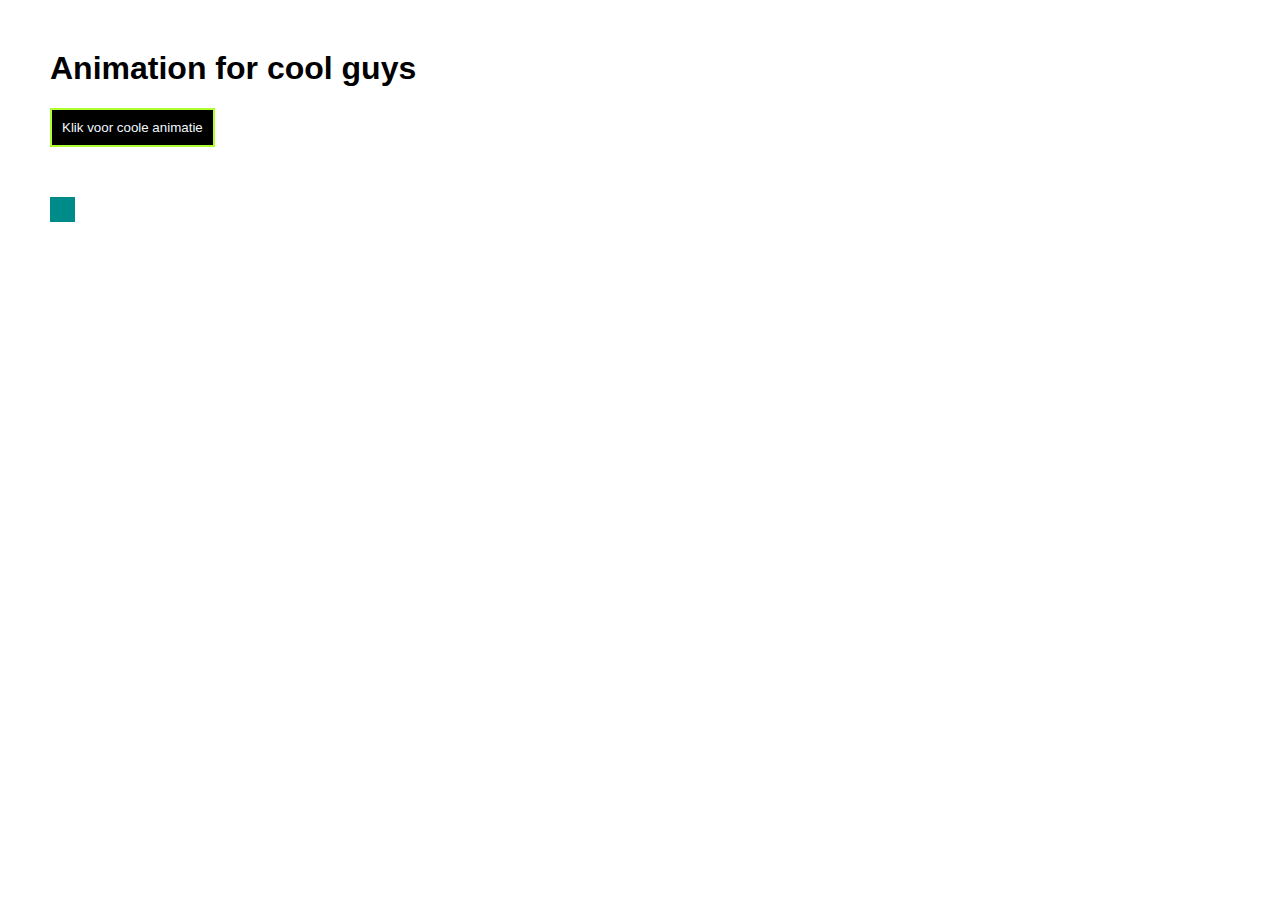
<file: animation/index.html>
<!DOCTYPE html>
<html lang="en">
<head>
    <meta charset="UTF-8">
    <title>Yeet</title>
    <link rel="stylesheet" type="text/css" href="css/style.css">
</head>
<body>

<h1>Animation for cool guys</h1>

<button id="btn" onclick="move()">
Klik voor coole animatie
</button>

<div id="block"></div>

<script rel="script" src="js/script.js"></script>
</body>
</html>
</file>
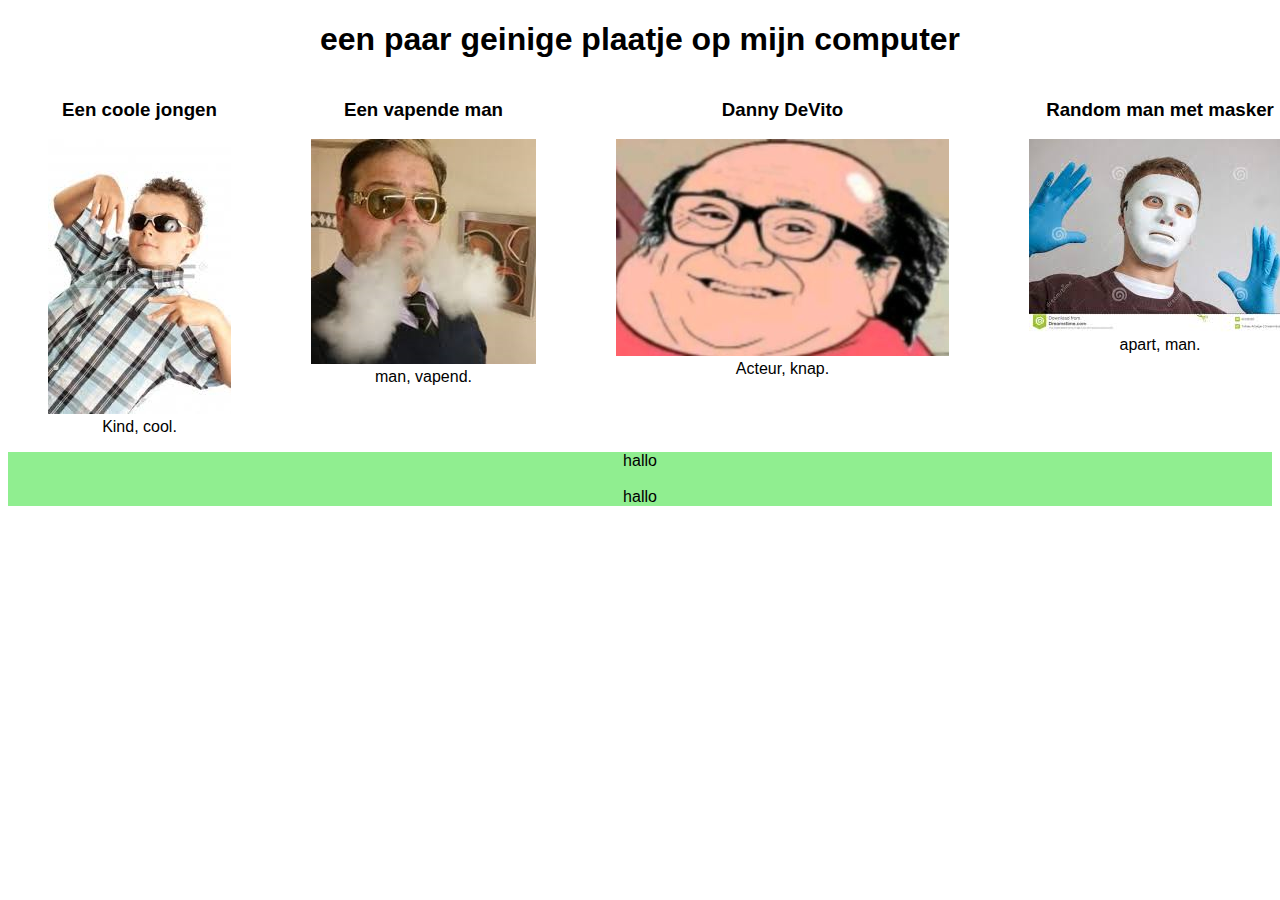
<file: jquery/index.html>
<!DOCTYPE html>
<html lang="en">
<head>
    <meta charset="UTF-8">
    <meta name="viewport" content= width=device-width>
    <title>jQuery</title>
    <link href="style.css" rel="stylesheet" type="text/css">
    <script src="https://ajax.googleapis.com/ajax/libs/jquery/3.3.1/jquery.min.js"></script>
    <script src="script.js"></script>

</head>
<body>
    <h1>een paar geinige plaatje op mijn computer</h1>
    <main>
        <section>
            <h3>Een coole jongen</h3>
            <figure class="portret">
                <img src="media/bleach%20drinker.jpg">
                <figcaption>Kind, cool.</figcaption>
            </figure>
        </section>

        <section>
            <h3>Een vapende man</h3>
            <figure class="portret">
                <img src="media/coolscool.png">
                <figcaption>man, vapend.</figcaption>
            </figure>
        </section>

        <section>
            <h3>Danny DeVito</h3>
            <figure class="portret">
                <img src="media/daaany.JPG">
                <figcaption>Acteur, knap.</figcaption>
            </figure>
        </section>

        <section>
            <h3>Random man met masker</h3>
            <figure class="portret">
                <img src="media/white%20face.jpg">
                <figcaption>apart, man.</figcaption>
            </figure>
        </section>
    </main>
<footer>
    hallo
    <br><br>
    hallo
</footer>
</body>
</html>
</file>
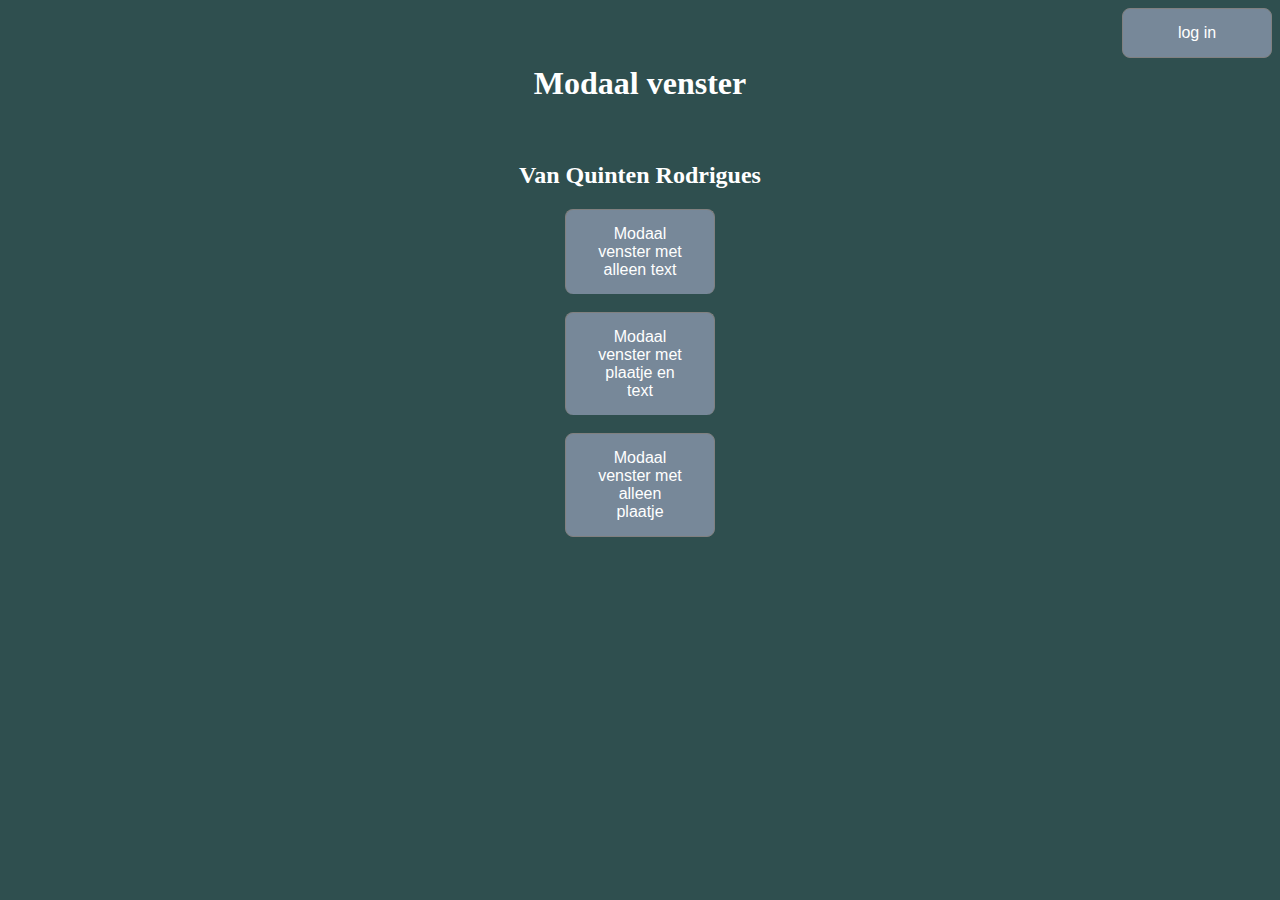
<file: modaal/index.html>
<!DOCTYPE html>
<html>
<head>
    <meta charset="utf-8">
    <title>Modaal venster</title>
    <link rel="stylesheet" href="style.css">
</head>

<body lang="nl">
<div class="btn-group">
<button id="knop4" class="button">log in</button>
</div>
<div id="ding4">
    <h1>Inlog scherm</h1>
    <br>
    Naam:<br> <input type="text">
    <br>
    <br>
    Wachtwoord:<br><input type="text">
    <br>
    <br>
    <input type="submit">
</div>
<br>
<br>
<h1>Modaal venster</h1>
<br>
<h2>Van Quinten Rodrigues</h2>
<div id="ding1">
    <h3>Dit is een modaal venster</h3>
    <p>
        Ik zou hier hele verhalen in kunnen zetten met plaatjes enzo, <br>
        maar dat ga in niet doen aangezien ik moet laten zien dat ik kan progameren en geen verhalen schrijven.<br>
        Hoop dat u er van heeft genoten.
    </p>


</div>

<div id="ding2">

    <div><img src="media/to%20spicy%20for%20u.jpg" alt="Band on the Run">
    </div>
    <section>
        <h3>a spicy boio</h3>
        <p>
            Hier ziet u een spicy boio , mensen zeggen dat dit is wat je ziet als je dood gaat. En laat me je zeggen, ik vind het niet verkeerd om hier naar te kijken.
        </p>
    </section>

</div>
<div id="ding3">
    
    <div><img src="media/mathed.jpg" alt="druged cat"></div>
    
</div>
<div class="btn-group">
    <button id="knop1" class="button">Modaal venster met alleen text</button>
    <br>
    <button id="knop2" class="button">Modaal venster met plaatje en text</button>
    <br>
    <button id="knop3" class="button">Modaal venster met alleen plaatje</button>
</div>
<script src="script.js"></script>
<script src="ding.js">

</script>
</body>
</html>
</file>
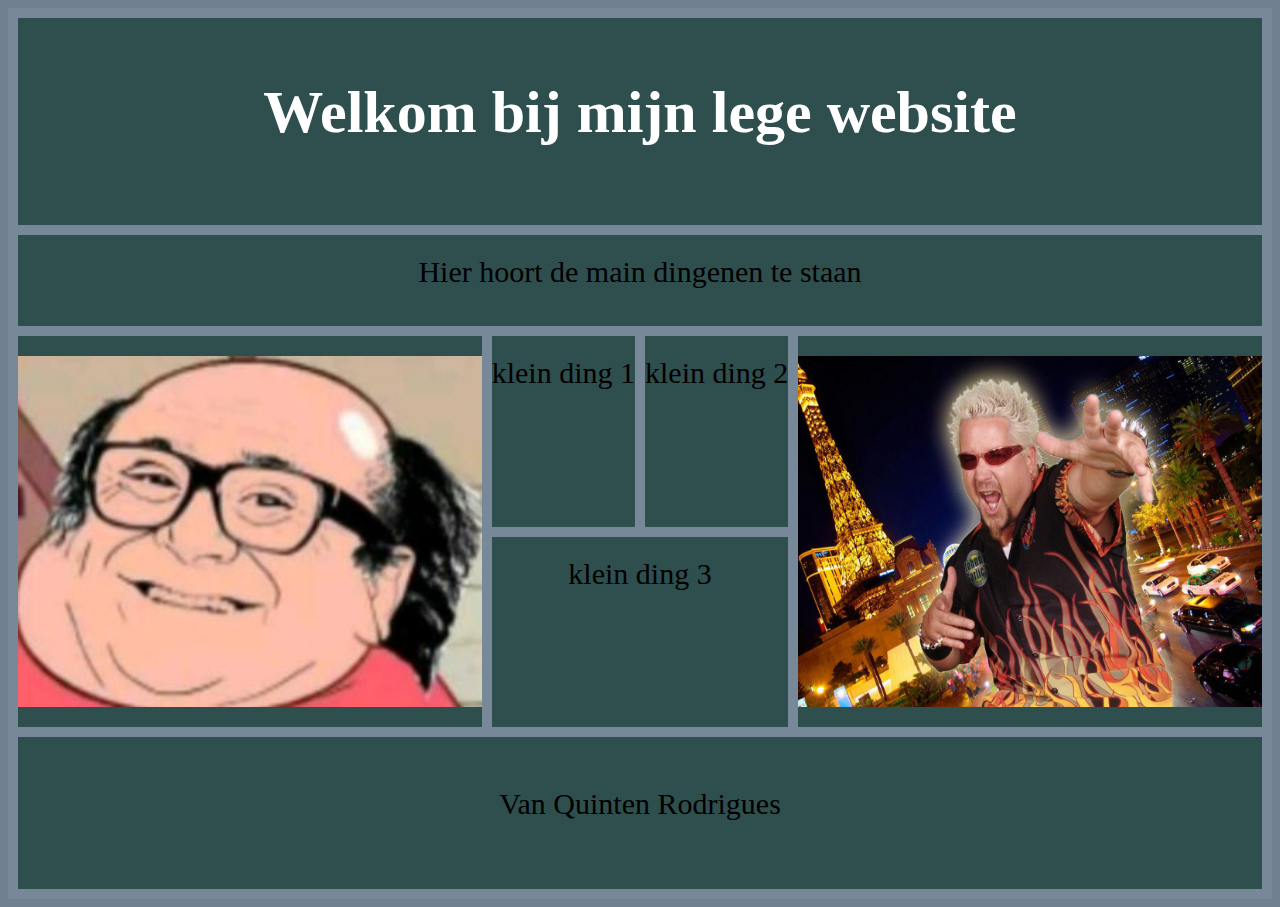
<file: response grid/index.html>
<!doctype html>
<html lang="en">
<head>
    <meta charset="UTF-8">
    <meta name="viewport"
          content="width=device-width, user-scalable=no, initial-scale=1.0, maximum-scale=1.0, minimum-scale=1.0">
    <meta http-equiv="X-UA-Compatible" content="ie=edge">
    <title>responsive grid</title>
    <link rel="stylesheet" type="text/css" href="style.css">
</head>
<body>

<div class="grid-container">
    <div class="item1">
        <header>
            <h1>Welkom bij mijn lege website</h1>
        </header>
    </div>
    <div class="item2">
        <img src="media/daaany.JPG" alt="Its dannny">
    </div>
    <div class="item3">
        Hier hoort de main dingenen te staan
    </div>
    <div class="small1">
        klein ding 1
    </div>
    <div class="small2">
        klein ding 2
    </div>
    <div class="small3">
        klein ding 3
    </div>
    <div class="item4">
        <img src="media/guy-fierie-vegasbaby-041714.0.jpg" alt="guy is lit AF">
    </div>
    <div class="item5"><footer>
        <p>Van Quinten Rodrigues</p>
    </footer></div>
</div>




</body>
</html>
</file>
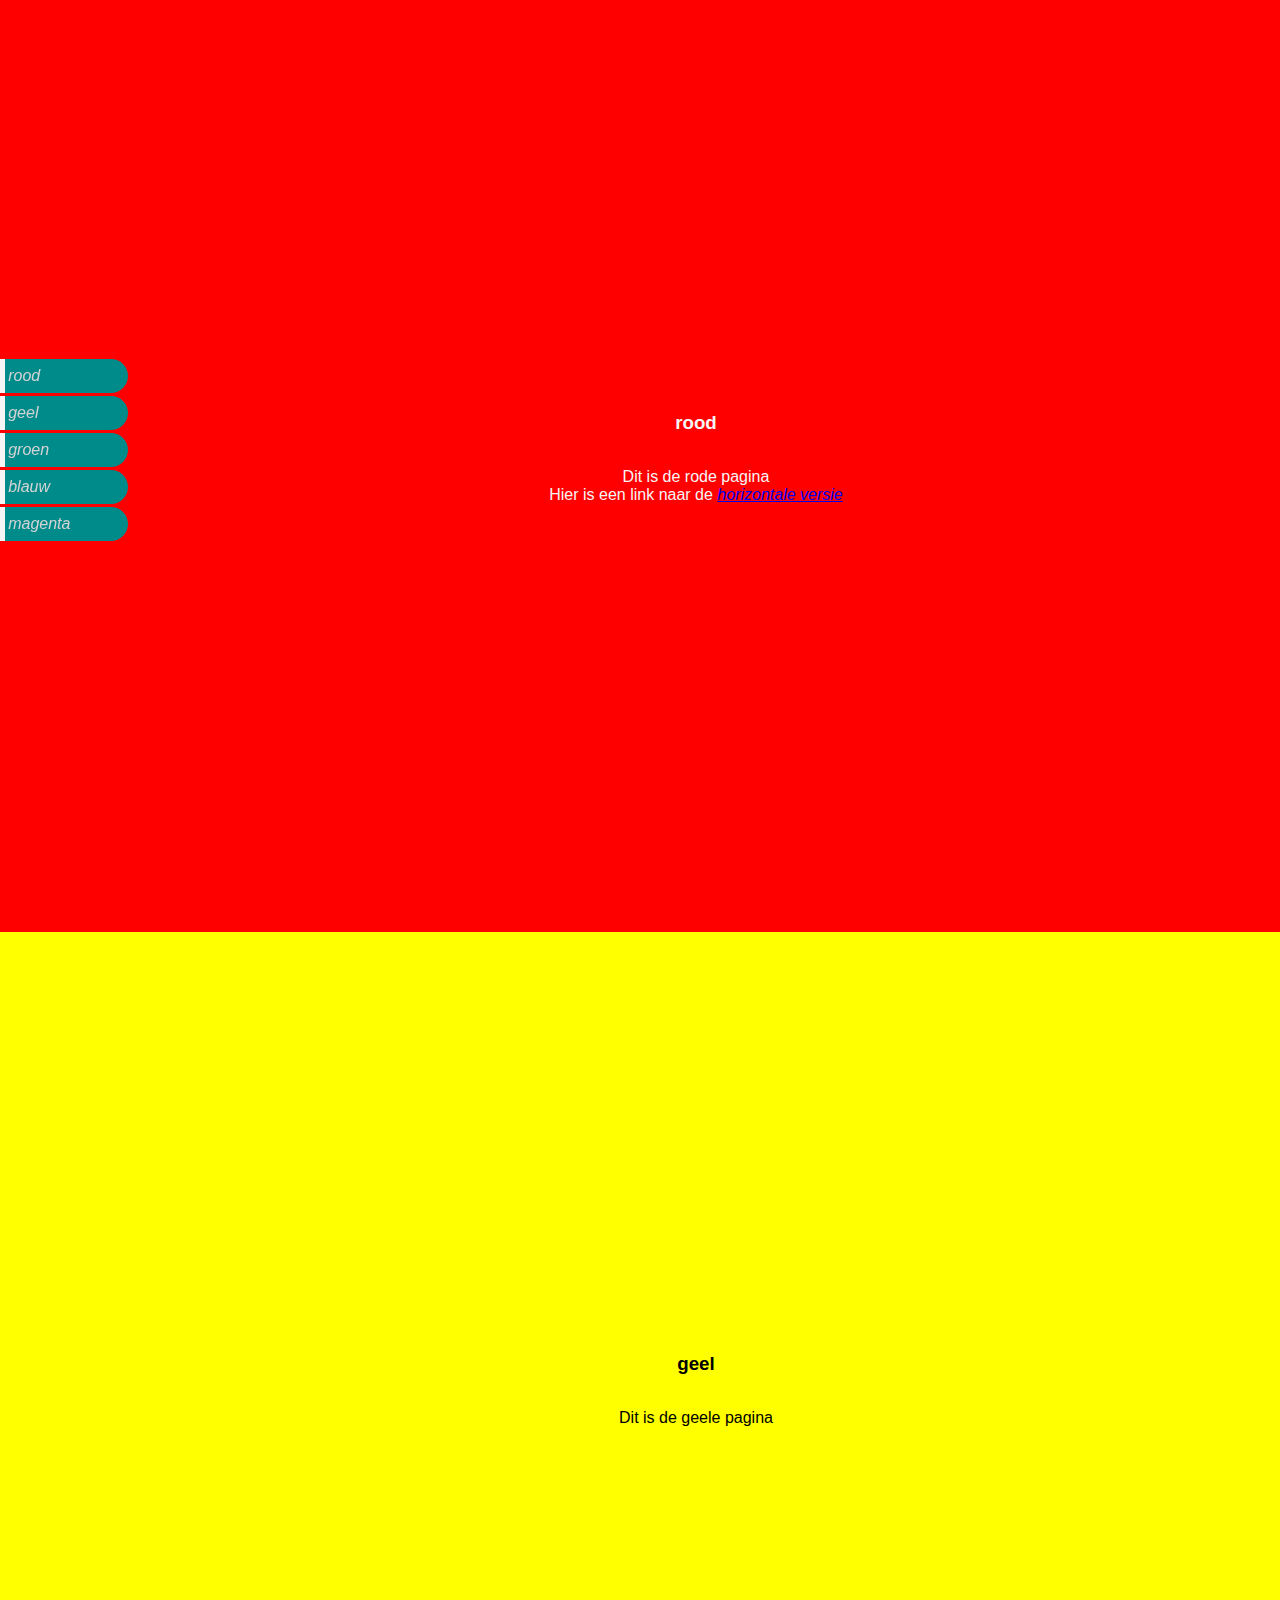
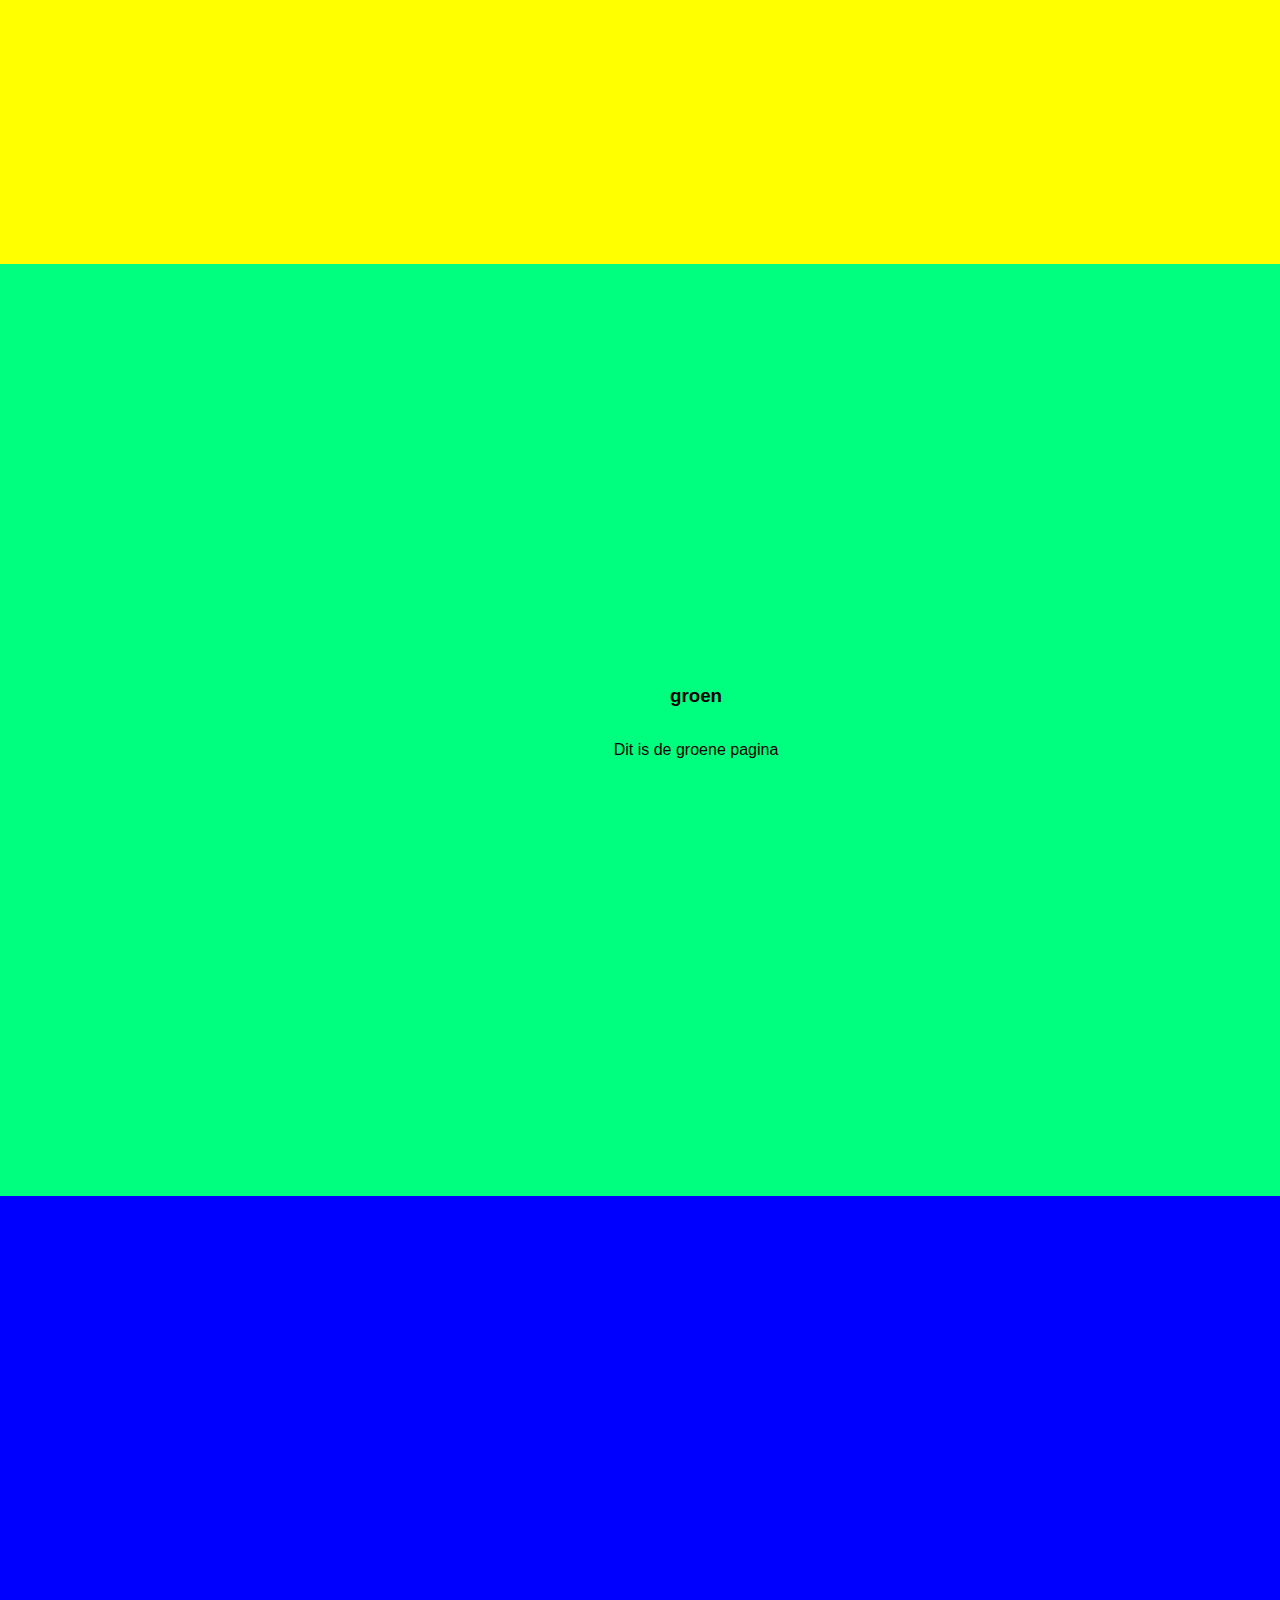
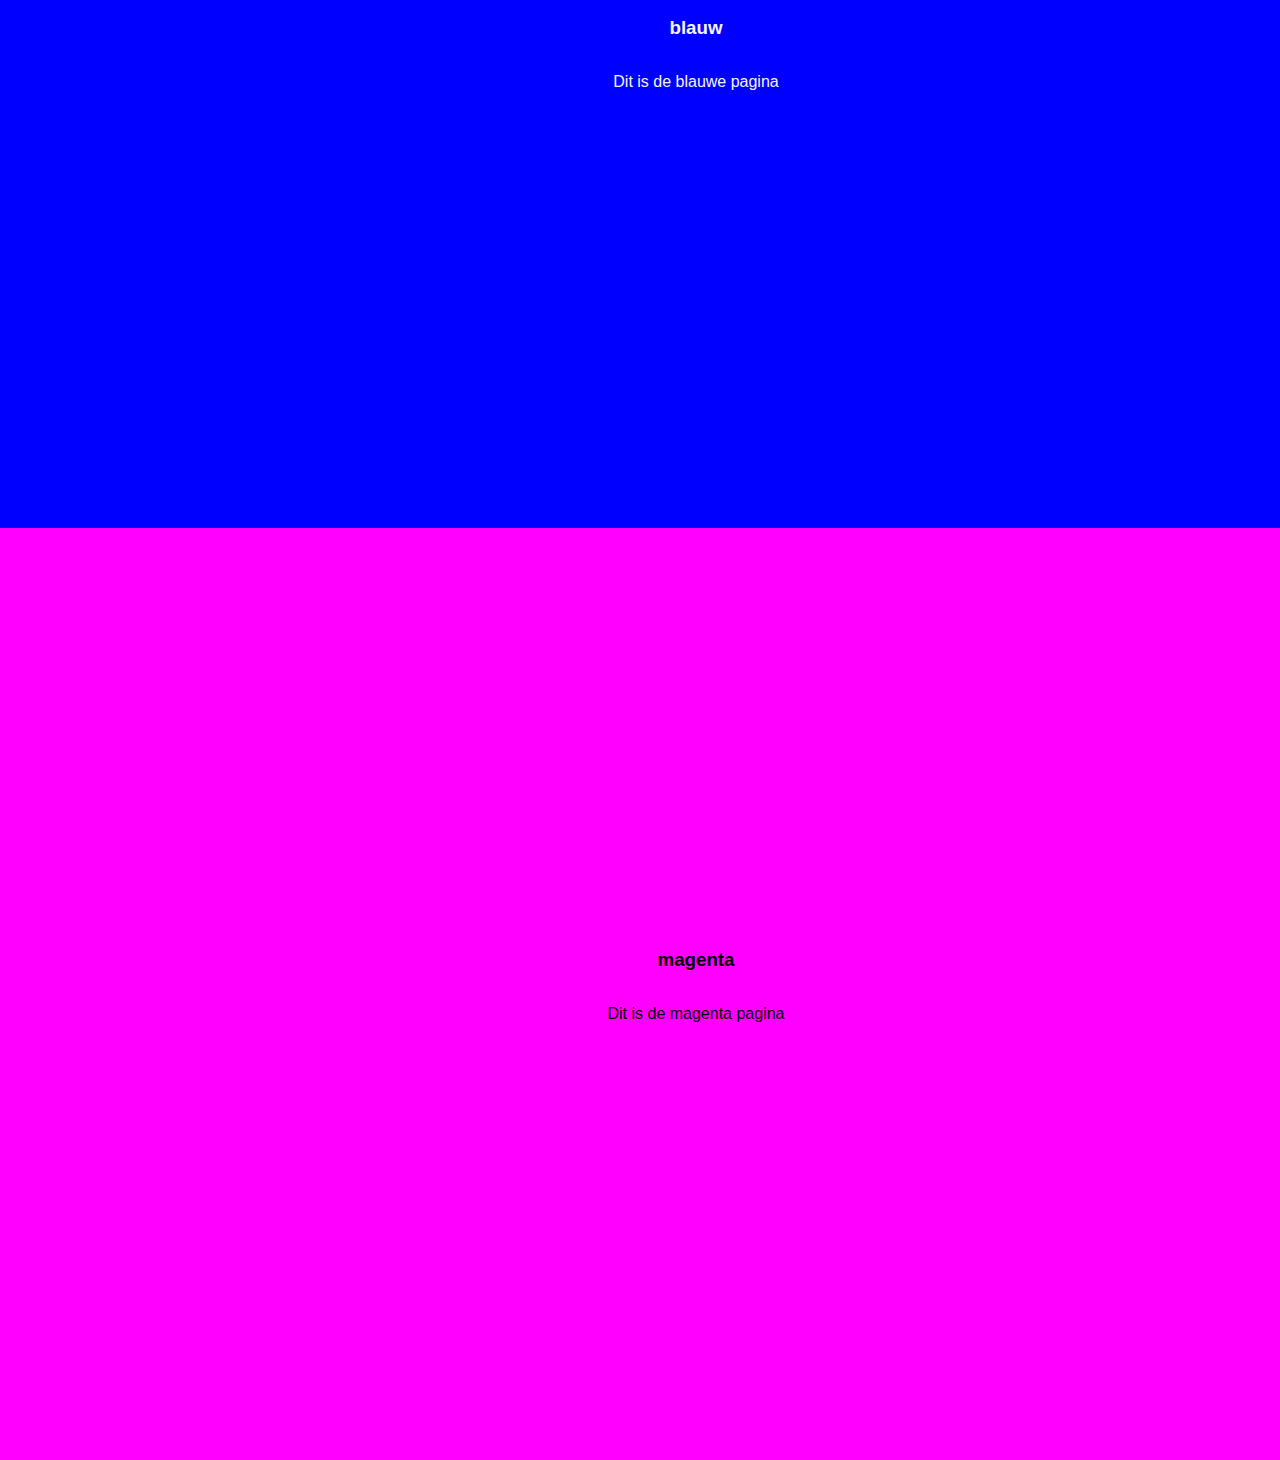
<file: smoothScroll/smoothScrollvt/index.html>
<!DOCTYPE html>
<html lang="en">
<head>
    <meta charset="UTF-8">
    <title>Title</title>
    <link href="css/style.css" rel="stylesheet" type="text/css">
</head>
<body>
<nav>
    <ul>
        <li><a href="#rood">rood</a></li>
        <li><a href="#geel">geel</a></li>
        <li><a href="#groen">groen</a></li>
        <li><a href="#blauw">blauw</a></li>
        <li><a href="#magenta">magenta</a></li>
    </ul>
</nav>

<main>
    <section id="rood">
        <h3>rood</h3>
        <p>Dit is de rode pagina<br>
        Hier is een link naar de <a href="../smoothScroolhz/index.html">horizontale versie</a>
        </p>
    </section>

    <section id="geel">
        <h3>geel</h3>
        <p>Dit is de geele pagina</p>
    </section>

    <section id="groen">
        <h3>groen</h3>
        <p>Dit is de groene pagina</p>
    </section>

    <section id="blauw">
        <h3>blauw</h3>
        <p>Dit is de blauwe pagina</p>
    </section>

    <section id="magenta">
        <h3>magenta</h3>
        <p>Dit is de magenta pagina</p>
    </section>
</main>

</body>
</html>
</file>
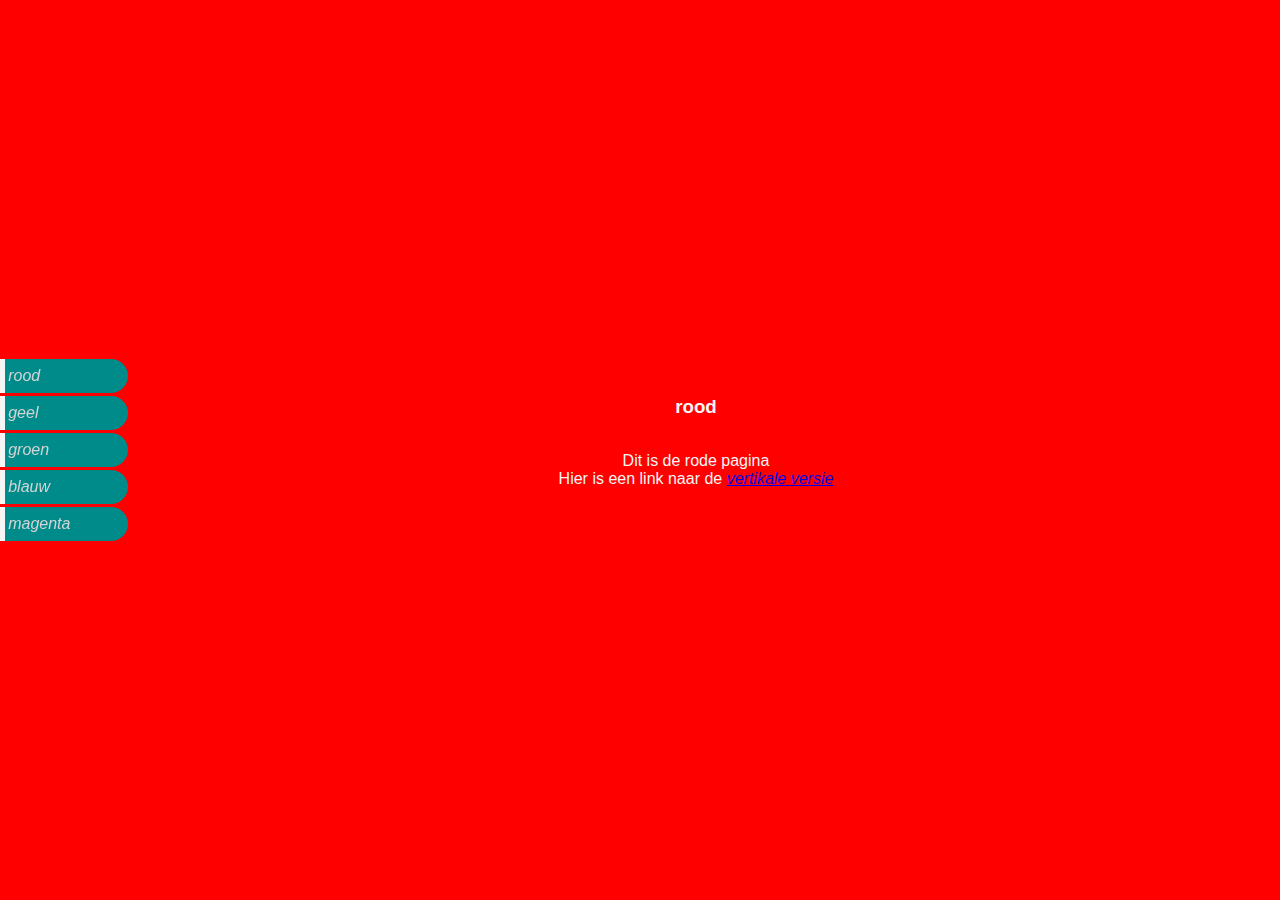
<file: smoothScroll/smoothScroolhz/index.html>
<!DOCTYPE html>
<html lang="en">
<head>
    <meta charset="UTF-8">
    <title>Title</title>
    <link href="css/style.css" rel="stylesheet" type="text/css">
</head>
<style>
    html{
        overflow-y: hidden;
    }

    main{
        width: 500vw;
        display: grid;
        grid-template-columns: repeat(5, 1fr) ;
    }

    section{
        box-sizing: border-box;
    }
</style>
<body>
<nav>
    <ul>
        <li><a href="#rood">rood</a></li>
        <li><a href="#geel">geel</a></li>
        <li><a href="#groen">groen</a></li>
        <li><a href="#blauw">blauw</a></li>
        <li><a href="#magenta">magenta</a></li>
    </ul>
</nav>

<main>
    <section id="rood">
        <h3>rood</h3>
        <p>Dit is de rode pagina<br>
        Hier is een link naar de <a href="../smoothScroll/index.html">vertikale versie</a>
        </p>
    </section>

    <section id="geel">
        <h3>geel</h3>
        <p>Dit is de geele pagina</p>
    </section>

    <section id="groen">
        <h3>groen</h3>
        <p>Dit is de groene pagina</p>
    </section>

    <section id="blauw">
        <h3>blauw</h3>
        <p>Dit is de blauwe pagina</p>
    </section>

    <section id="magenta">
        <h3>magenta</h3>
        <p>Dit is de magenta pagina</p>
    </section>
</main>

</body>
</html>
</file>
<file: animation/css/style.css>
body{
    font-family: sans-serif;
    margin: 50px
}

#btn{
    background-color: black;
    color: aliceblue;
    border: 2px solid greenyellow;
    padding: 10px;
    margin-bottom: 50px;
}

#block{
    height: 25px;
    width: 25px;
    background-color: darkcyan;
    position: absolute;
}
</file>
<file: jquery/style.css>
body{
    font-family: sans-serif;
}

h1{
    text-align: center;
}

main{
    display: grid;
    grid-template-columns: 1fr 1fr;
}

section{
    text-align: center;
}

@media screen and (min-width: 850px){
    main{
        grid-template-columns: 1fr 1fr 1fr;
    }
}

@media screen and (min-width: 1150px){
    main{
        grid-template-columns: 1fr 1fr 1fr 1fr;
    }
}

footer{
    text-align: center;
    background-color: lightgreen;
}
</file>
<file: modaal/style.css>
html, body {
    background-color: darkslategray;
    color: white;
    text-align: center;
}
h1{
    font-family: fantasy;
}
p{
    font-family: monospace;
    color: black;
}
#knop4{
    float: right;
}
#ding2 {
    display: flex;
}
#ding2>div {
    flex: 0 1 auto;
}
#ding2 div img {
    max-width: 300px;
    width: 100%;
}
#ding2>section {
    flex: 1 1 70%;
    padding: 1em;
}
.grijze-achtergrond {
    position: absolute;
    top:0;
    left: 0;
    background-color: rgba(0,0,0,0.5);
    height: 100%;
    width: 100%;
}
.modaal-venster {
    display: block;
    width: 80%;
    background-color: darkgrey;
    padding: 1em;
    box-sizing: border-box;
    position: absolute;
    animation: groei 1s forwards;
    border-radius: 20px;
}
@keyframes groei {
    0% {
        -webkit-transform: scale3d(0, 0, 0);
        transform: scale3d(0, 0, 0);
    }
    25% {
        -webkit-transform: scale3d(0.8, 0.8, 0.8);
        transform: scale3d(0.8, 0.8, 0.8);

    }
    50% {
        -webkit-transform: scale3d(0.3, 0.3, 0.3);
        transform: scale3d(0.3, 0.3, 0.3);
    }
    75% {
        -webkit-transform: scale3d(0.3, 0.6, 1.3);
        transform: scale3d(0.3, 0.6, 1.3);
    }
    100% {
        -webkit-transform: scale3d(1, 1, 1);
        transform: scale3d(1, 1, 1);
    }
}
.sluitknop {
    font-size: 2.5em;
    position: absolute;
    top: .5em;
    right: .5em;
}
.sluitknop:hover {
    color: lightslategrey;
    cursor: pointer;
}

.btn-group .button {
    background-color: lightslategrey;
    border: 1px solid grey;
    color: white;
    padding: 15px 32px;
    text-align: center;
    text-decoration: none;
    display: inline-block;
    font-size: 16px;
    margin-top: 5px;
    cursor: pointer;
    width: 150px;
    display: block;
    margin: 0 auto;
    border-radius: 8px;

}

.btn-group .button:not(:last-child) {
    border-bottom: none;
    text-align: center;
}

.btn-group .button:hover {
    background-color: slategrey;
}
</file>
<file: response grid/style.css>
body{
    background-color: slategray;
}

.item1 { grid-area: header;
    background-color: lightslategrey;
    color: white;
}
.item2 {
    grid-area: afb1;
}
.item3 {
    grid-area: main;
    padding-bottom: 10px;
}
.item4 {
    grid-area: afb2;
}
.small1 {
    grid-area: small1
}
.small2 {
    grid-area: small2
}
.small3 {
    grid-area: small3;
}
.item5 {
    grid-area: footer;
}

img{
    height: 100%;
    width: 100%;
}


.grid-container {
    display: grid;
    /*grid-template-columns: 1fr 1fr 1fr 1fr 1fr 1fr;*/
    grid-template-areas:
            'header header header header header header'
            'main main main main main main'
            'afb1 small1 small1 small2 small2 afb2'
            'afb1 small3 small3 small3 small3 afb2'
            'footer footer footer footer footer footer';
    grid-gap: 10px;
    background-color: lightslategrey;
    padding: 10px;
}
.grid-container>div {
    background-color:darkslategray;
    text-align: center;
    padding:20px 0;
    font-size: 30px;
}

@media screen and (max-width: 800px) {

    .grid-container{
        /*grid-template-columns: 1fr 1fr 1fr 1fr 1fr 1fr;*/
        display: grid;
        grid-template-areas:
                'header header header header header'
                'small1 afb1 afb1 afb2 afb2'
                'small1 afb1 afb1 afb2 afb2'
                'small3 small3 small3 small3'
                'footer footer footer footer footer';
    }

}
</file>
<file: smoothScroll/smoothScrollvt/css/style.css>
html,body {
    margin: 0;
    padding: 0;
    font-family: sans-serif;
}

section{
    min-height: 100vh;
    padding: 1em 1em 1em 8em;
    display: grid;
    align-content: center;
    justify-content: center;
    text-align: center;
}

h3{
    margin-top: 0;
}

html{
    scroll-behavior: smooth;
}

nav a{
    display: block;
    padding: .5em .2em;
    background-color: darkcyan;
    color: lightgrey;
    text-decoration: none;
    margin: .2em 0;
    border-left: 5px solid whitesmoke;
    border-radius: 0 3em 3em 0;
}

nav :active{
    width: 9em;
}

nav :hover{

}

a{
    font-style: italic;
}

nav{
    position: fixed;
    width: 8em;
    height: 100vh;
    display: grid;
    align-content: center;
}

nav ul{
    list-style-type: none;
    padding: 0;
    margin: 0;
}

#rood{
    background-color: red;
    color: whitesmoke;
}

#blauw{
    background-color: blue;
    color: whitesmoke;
}

#geel{
    background-color: yellow;
}

#groen{
    background-color: springgreen;
}

#magenta{
    background-color: magenta;
}
</file>
<file: smoothScroll/smoothScroolhz/css/style.css>
html,body {
    margin: 0;
    padding: 0;
    font-family: sans-serif;
}

section{
    min-height: 100vh;
    padding: 1em 1em 1em 8em;
    display: grid;
    align-content: center;
    justify-content: center;
    text-align: center;
}

h3{
    margin-top: 0;
}

html{
    scroll-behavior: smooth;
}

nav a{
    display: block;
    padding: .5em .2em;
    background-color: darkcyan;
    color: lightgrey;
    text-decoration: none;
    margin: .2em 0;
    border-left: 5px solid whitesmoke;
    border-radius: 0 3em 3em 0;
}

nav :active{
    width: 9em;
}

nav :hover{

}

a{
    font-style: italic;
}

nav{
    position: fixed;
    width: 8em;
    height: 100vh;
    display: grid;
    align-content: center;
}

nav ul{
    list-style-type: none;
    padding: 0;
    margin: 0;
}

#rood{
    background-color: red;
    color: whitesmoke;
}

#blauw{
    background-color: blue;
    color: whitesmoke;
}

#geel{
    background-color: yellow;
}

#groen{
    background-color: springgreen;
}

#magenta{
    background-color: magenta;
}
</file>
